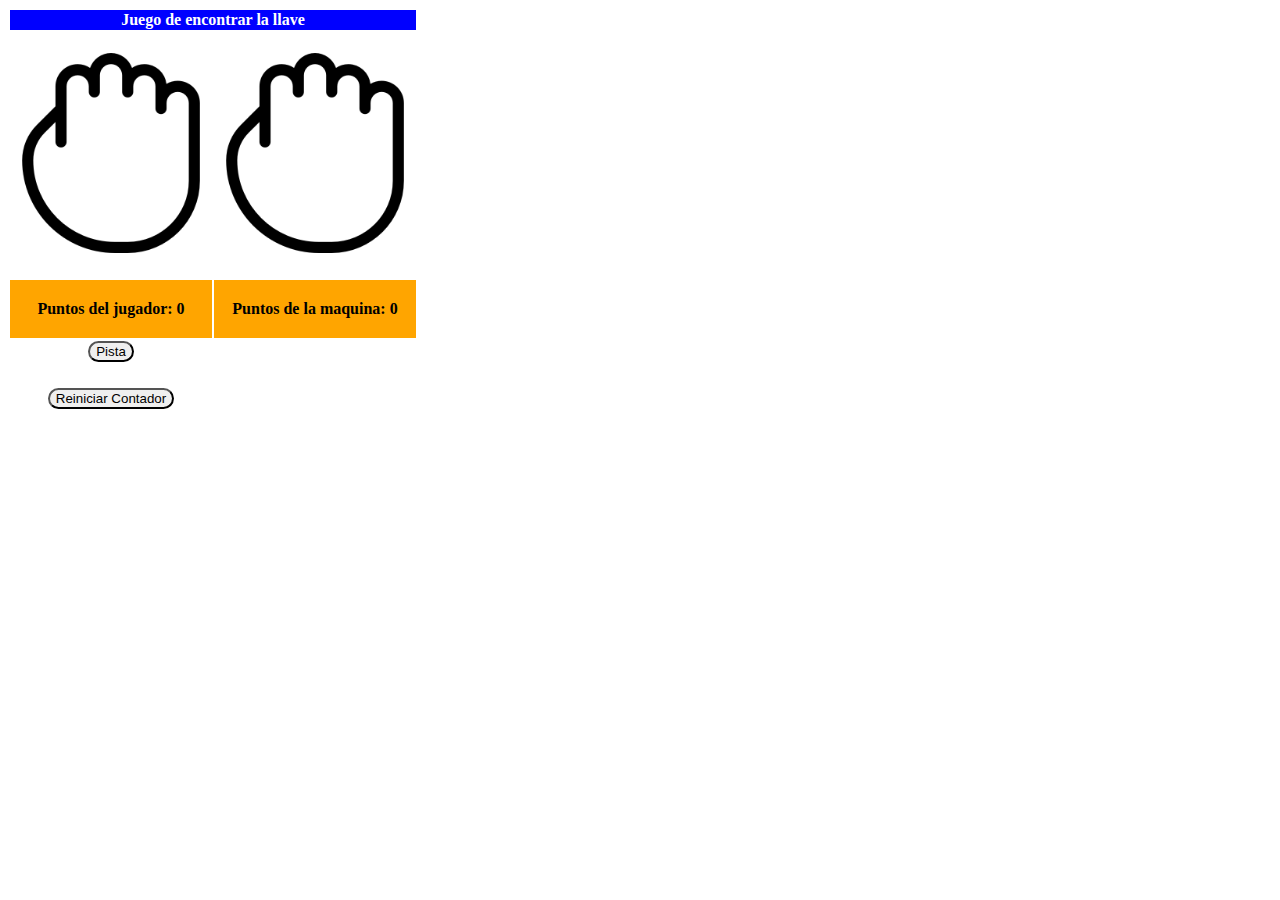
<file: Version JQuery/index.html>
<!DOCTYPE html>
<html lang="en">
<head>
    <meta charset="UTF-8">
    <meta http-equiv="X-UA-Compatible" content="IE=edge">
    <meta name="viewport" content="width=device-width, initial-scale=1.0">
    <script src = "https://ajax.googleapis.com/ajax/libs/jquery/3.2.1/jquery.min.js"></script>
    <script src = "program.js"> </script>
    <link rel="stylesheet" href="diseño.css">
    
    <title>Juego con Jquery</title>
</head>
<body>
  <table>
      <tr>
          <th id="titulo" colspan="2">
              Juego de encontrar la llave
          </th>
      </tr>
      <tr>
          <th> <img id="izquierda" src="../imagenes/mano-cerrada.png" alt=""></th>
          <th> <img id="derecha" src="../imagenes/mano-cerrada.png" alt=""></th>
      </tr>
      <tr>
          <th class="contandores" id="jugador"> Puntos del jugador: 0  </th>
          <th class="contandores" id="maquina"> Puntos de la maquina: 0 </th>
      </tr>
      <tr>
            <th><button onclick="pista();">Pista</button><h5 id="pista"></h5></th>
            
      </tr>
      <tr><th><button onclick="reinicia();">Reiniciar Contador</button></th></tr>
  </table>
  
    


  
</body>
</html>
</file>
<file: Version JQuery/diseño.css>
#titulo:hover{
    border-radius: 25px;
}
#titulo{
    background-color: blue; color: white;   
}

img{
    width: 200px;
    height: 200px;
    padding-top: 20px;
    padding-bottom: 20px;
}

.contandores:hover{
    border-radius: 25px;
}
.contandores{
    padding-top: 20px;
    padding-bottom: 20px;
    background-color: orange;
}

button{
    border-radius: 25px;
}
</file>
